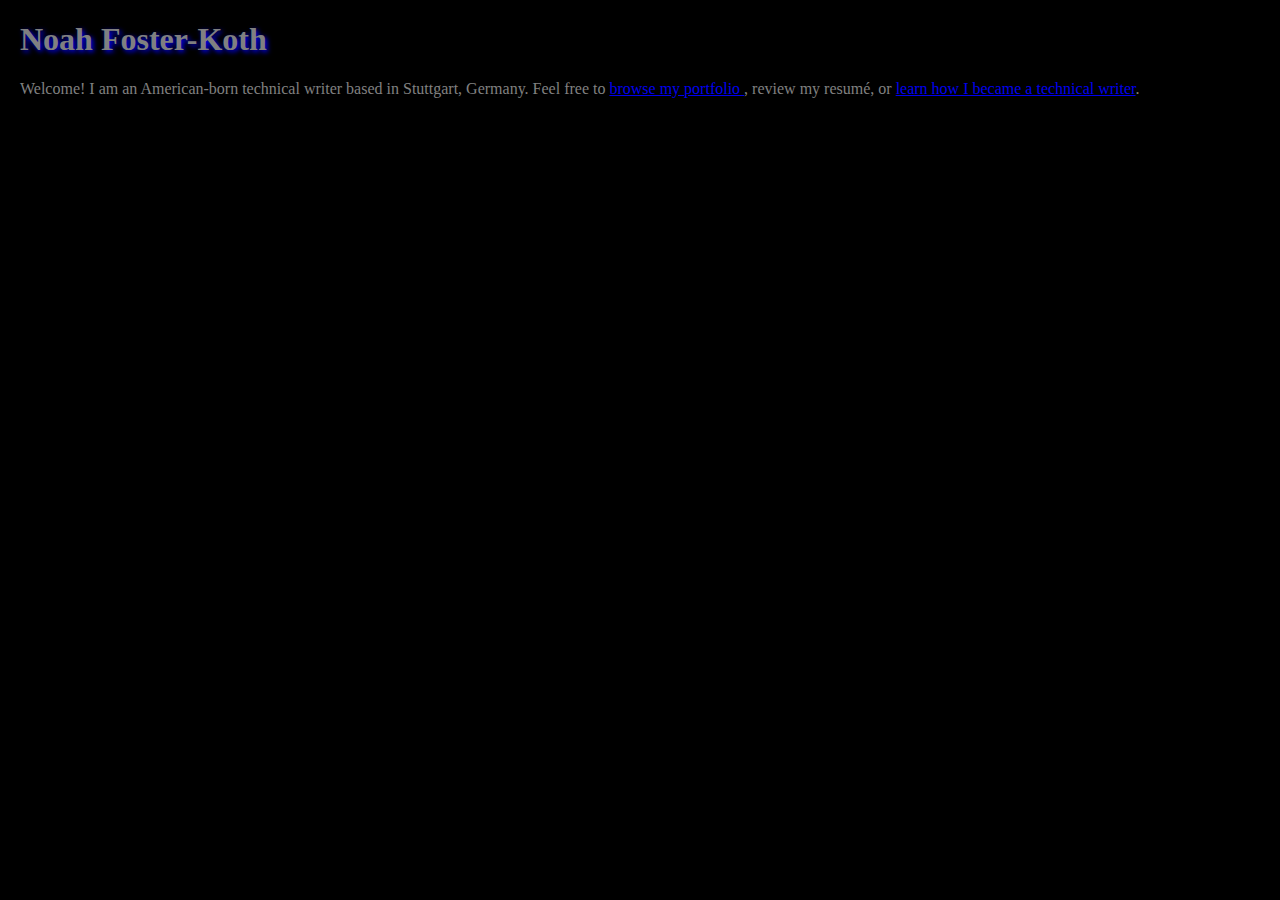
<file: index.html>
<!DOCTYPE html>
<html>
  <head>
    <title> Noah Foster-Koth</title>
    <link rel="stylesheet" href="style.css">
  </head>
    <body>
      <h1>Noah Foster-Koth</h1>
      <p>Welcome! I am an American-born technical writer based in Stuttgart, Germany.
    Feel free to <a href="./portfolio.html"> browse my portfolio </a>, review my resumé, or <a href="./mystory.html">learn how I became a technical writer</a>.</p></body>
</html>
</file>
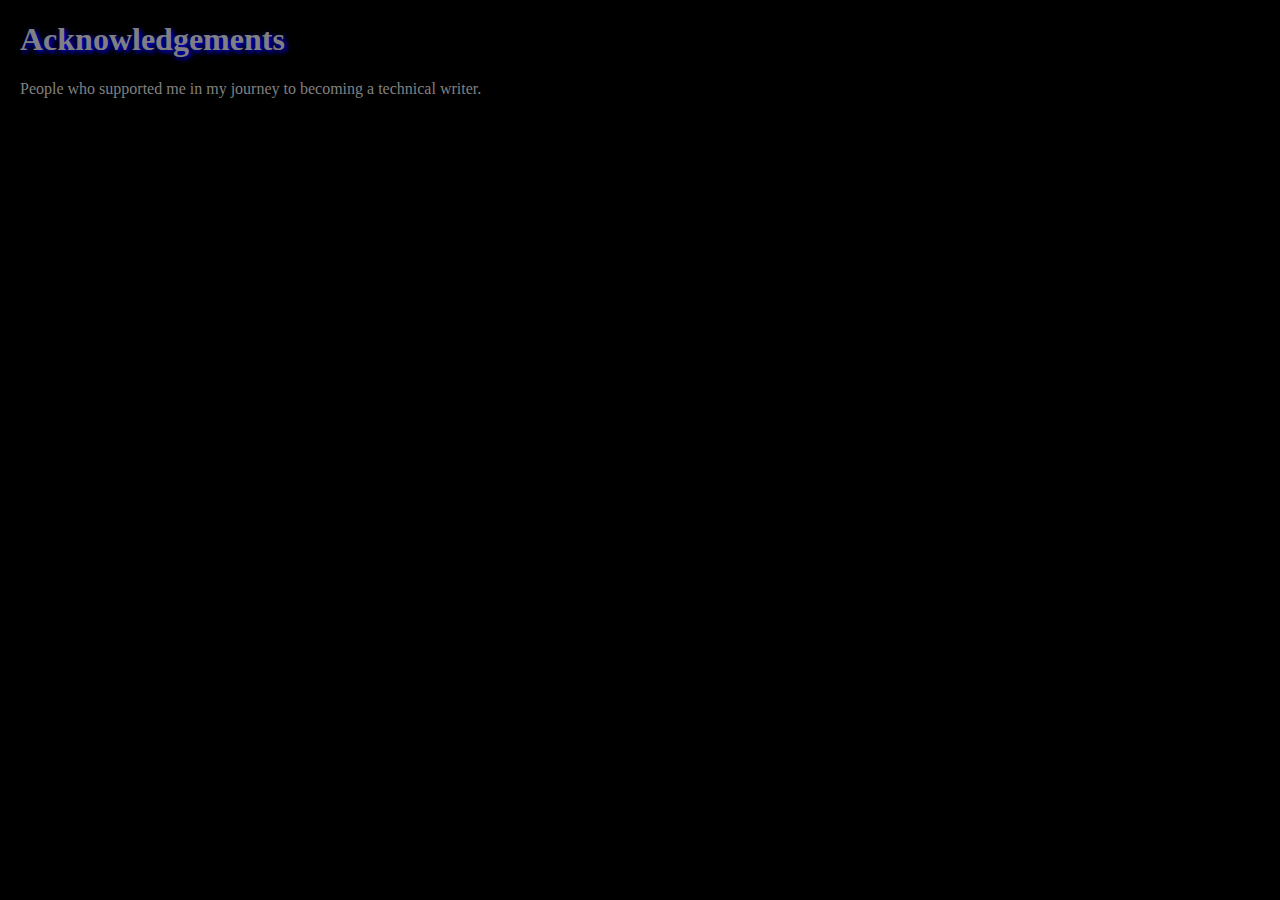
<file: acknowledgements.html>
<!DOCTYPE html>
<html>
  <head>
    <title> Noah Foster-Koth Acknowledgements</title>
    <link rel="stylesheet" href="style.css">
  </head>
    <body>
      <h1>Acknowledgements</h1>
      <p>People who supported me in my journey to becoming a technical writer.</p></body>
</html>
</file>
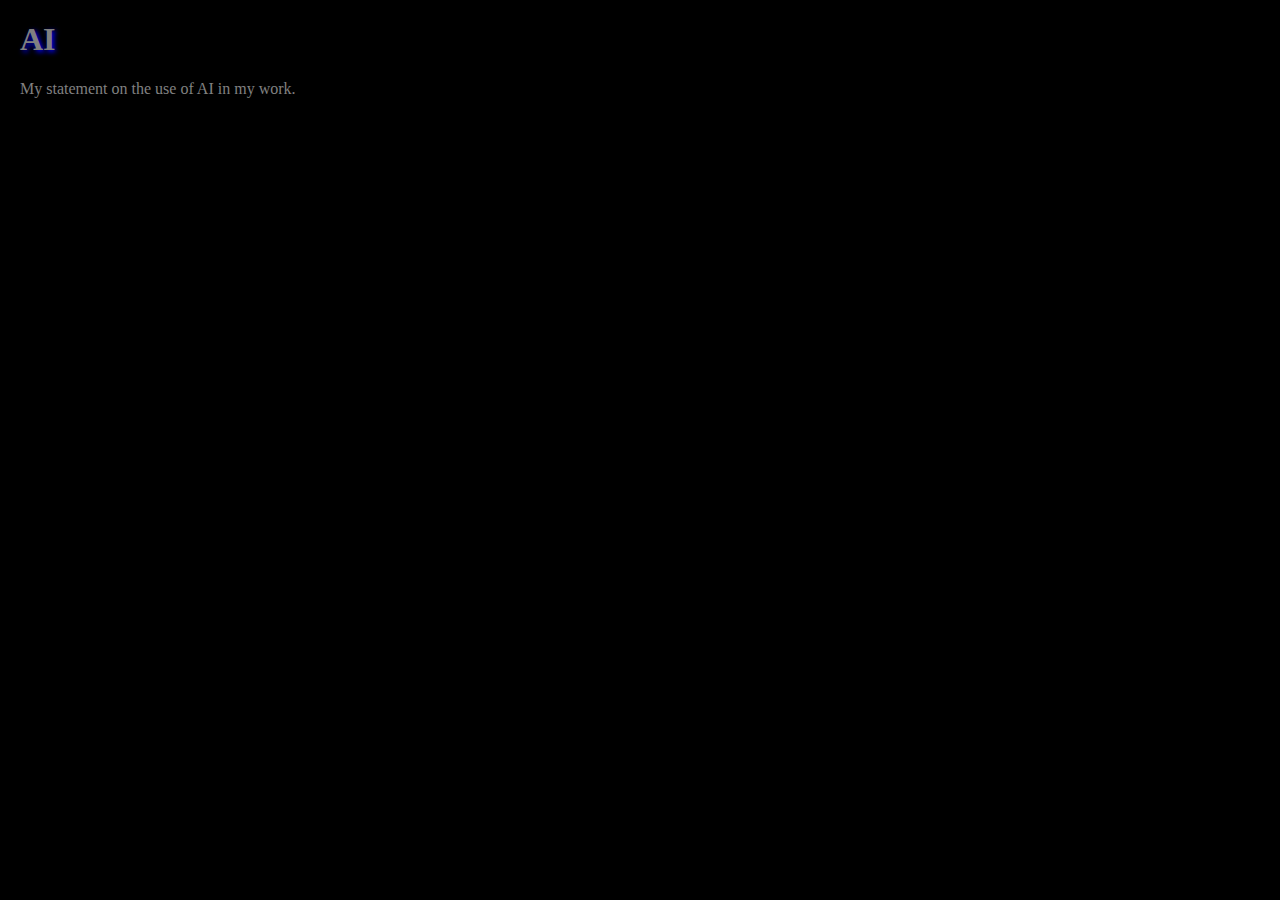
<file: AI.html>
<!DOCTYPE html>
<html>
  <head>
    <title> Noah Foster-Koth AI</title>
    <link rel="stylesheet" href="style.css">
  </head>
    <body>
      <h1>AI</h1>
      <p>My statement on the use of AI in my work.</p></body>
</html>
</file>
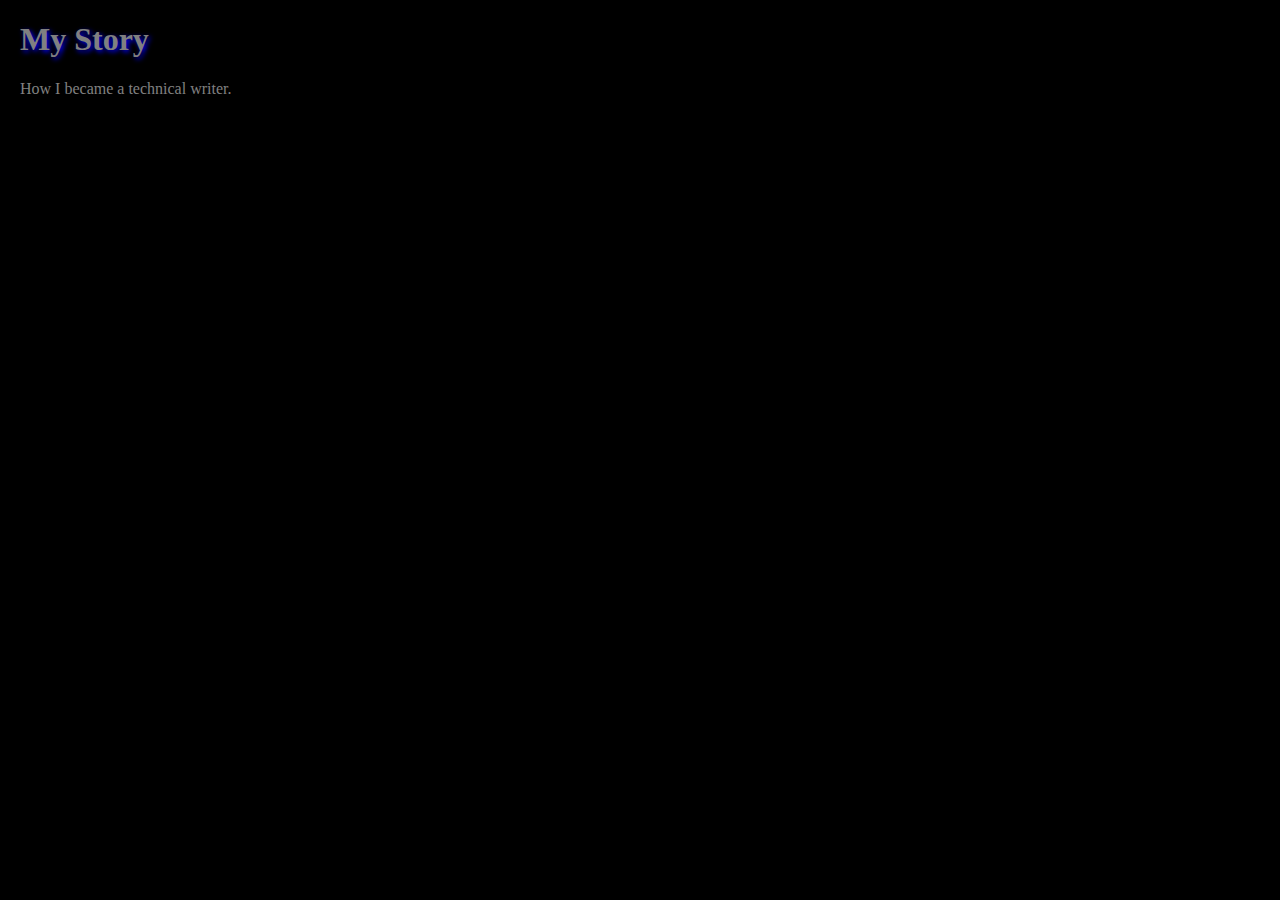
<file: my_story.html>
<!DOCTYPE html>
<html>
  <head>
    <title> Noah Foster-Koth's Story</title>
    <link rel="stylesheet" href="style.css">
  </head>
    <body>
      <h1>My Story</h1>
      <p>How I became a technical writer.</p></body>
</html>
</html>
</file>
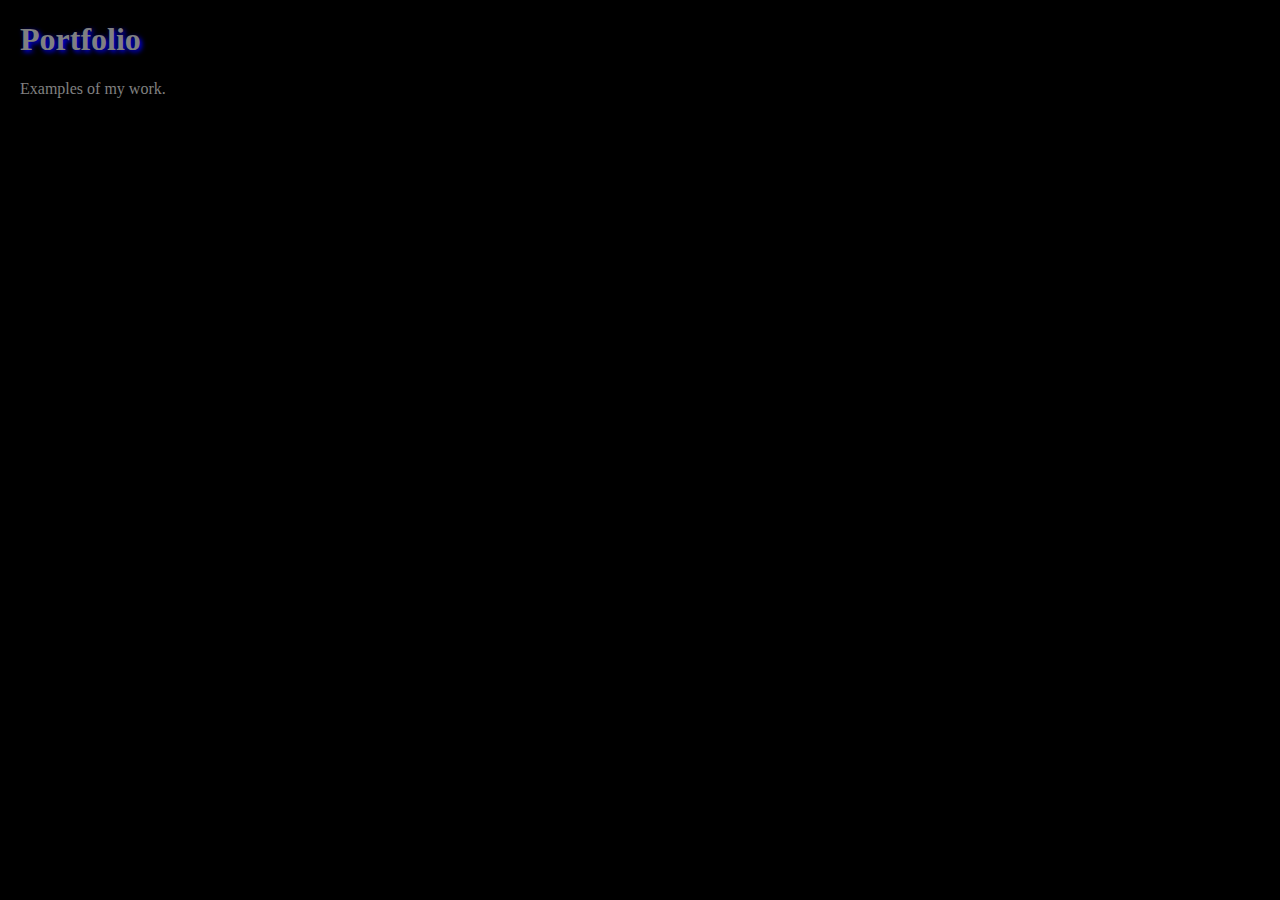
<file: portfolio.html>
<!DOCTYPE html>
<html>
  <head>
    <title> Noah Foster-Koth's Portfolio</title>
    <link rel="stylesheet" href="style.css">
  </head>
    <body>
      <h1>Portfolio</h1>
      <p>Examples of my work.</p></body>
</html>
</file>
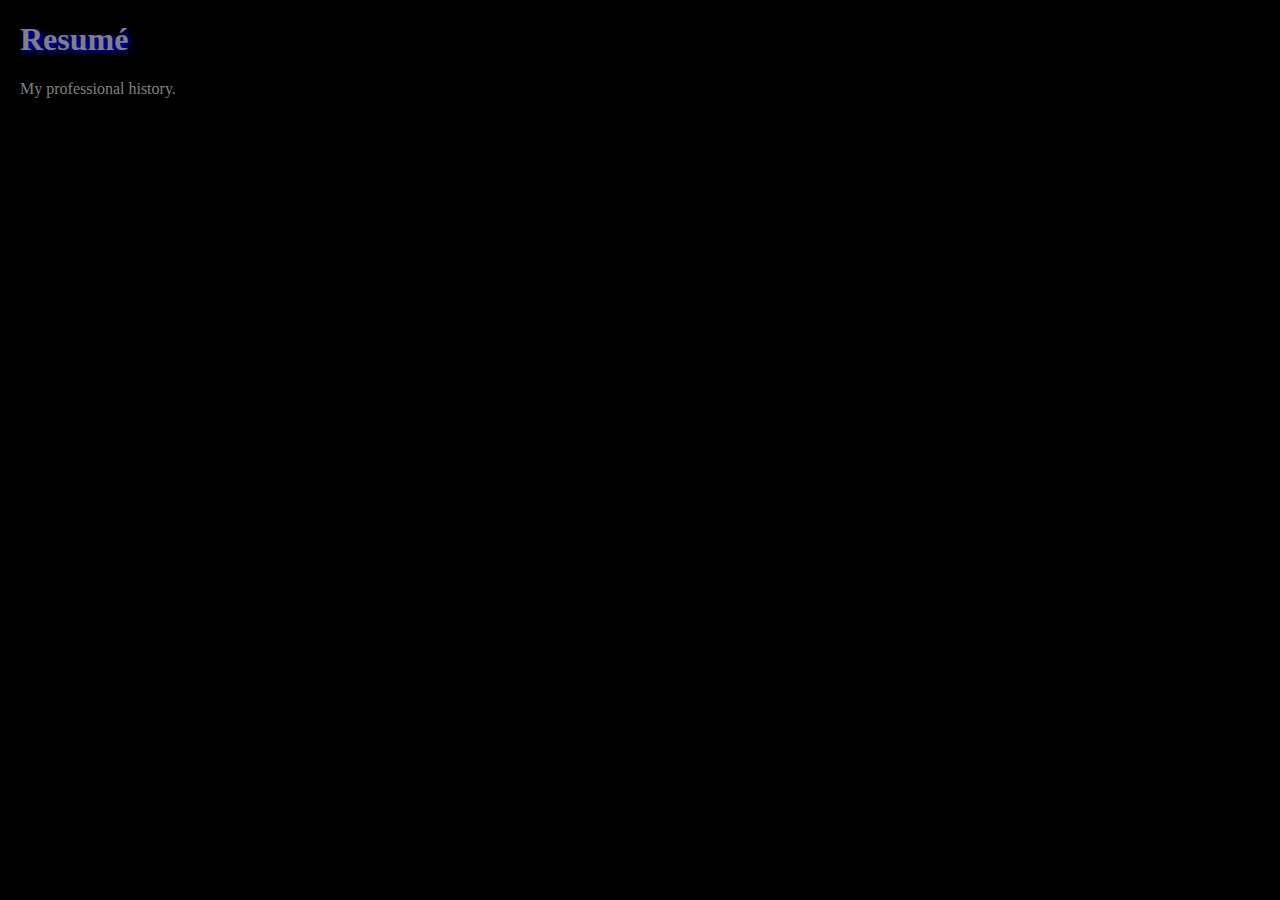
<file: resume.html>
<!DOCTYPE html>
<html>
  <head>
    <title> Noah Foster-Koth Resumé</title>
    <link rel="stylesheet" href="style.css">
  </head>
    <body>
      <h1>Resumé</h1>
      <p>My professional history.</p></body>
</html>
</file>
<file: style.css>
body {
  background-color: black;
}

h1 {
  color: grey;
  margin-left: 20px;
  font-family: "Brush Script MT", cursive;
  text-shadow: 2px 2px 5px blue;
}

p {
  color: grey;
  margin-left: 20px;
  font-family: Garamond, serif;
}

body {
	background-image: url('images/black_background.jpg');
	background-color: black;
	background-repeat: no-repeat;
	background-position: right top;
	background-attachment: fixed;
	background-size: cover;
	margin: 0;
}
</file>
